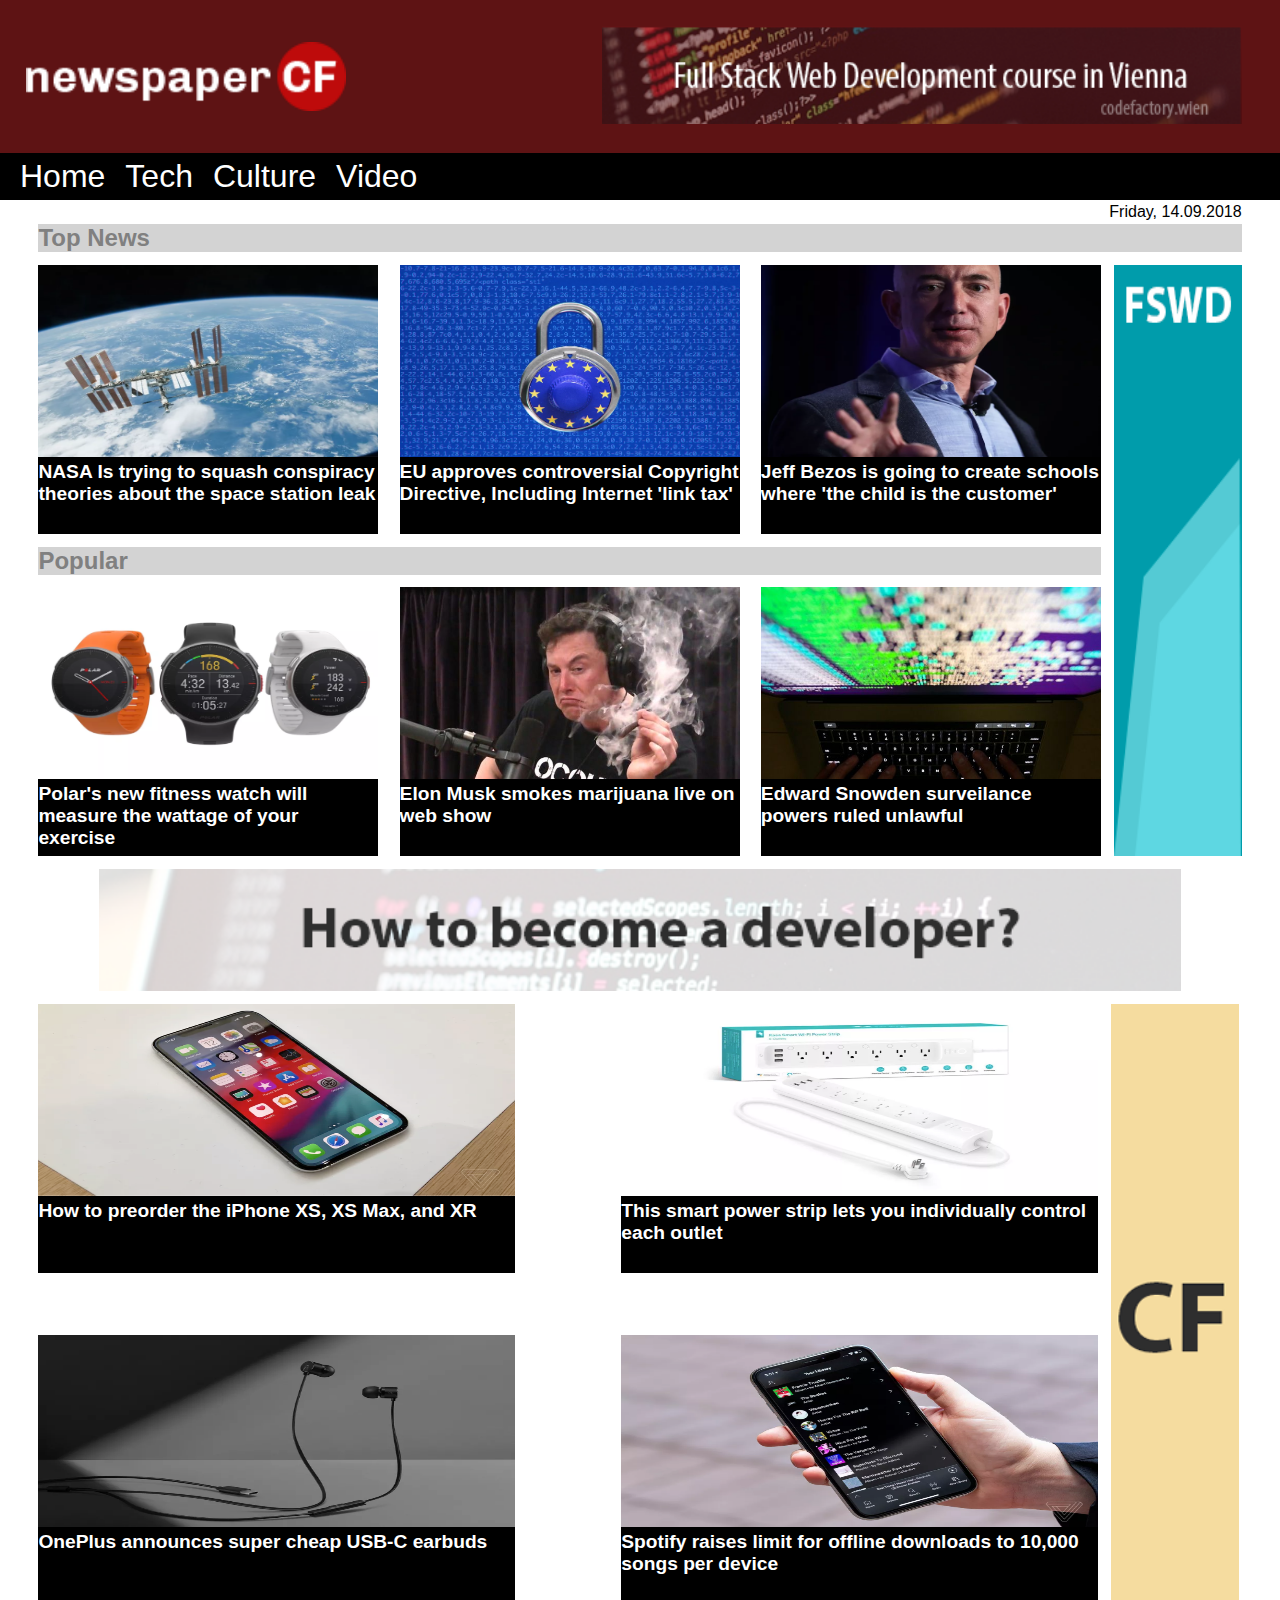
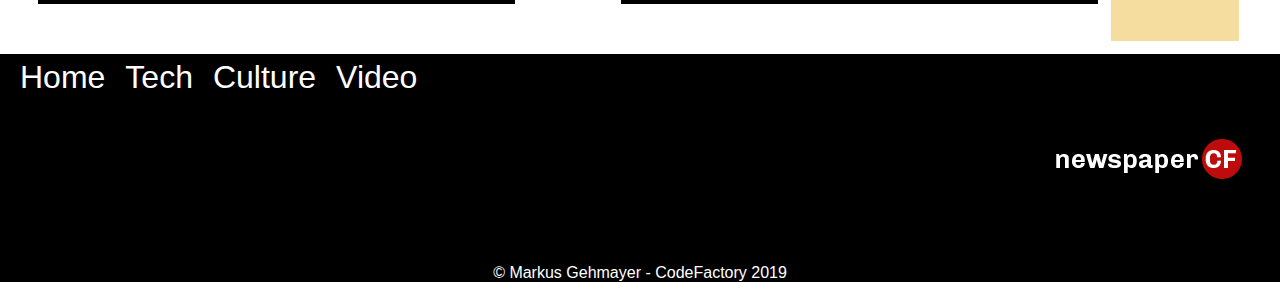
<file: index.html>
<!DOCTYPE html>
<html lang="en">
<!-- Code Review NR. 1 / HTML5 & CSS3 -- I hope that i'll get some points.. please be kind :-) -->

<head>
    <meta charset="UTF-8">
    <meta name="viewport" content="width=device-width, initial-scale=1.0">
    <link rel="stylesheet" href="main.css">
    <title>newspaper CF company</title>
</head>

<body>
    <!-- Logo und Banner der Seite -->
    <header>
        <img src="./img/logo-newspaper-cf.png" alt="Logo" id="logoImage" title="Logo">
        <a href="https://www.codefactory.wien" target="_blank"><img src="./img/banner-1.png" alt="CodeFactory" id="banner" title="CodeFactory"></a>
    </header>
    <!-- Navivagtionsmenu -->
    <nav>
        <ul>
            <a href="#">
                <li>Home</li>
            </a>
            <a href="#">
                <li>Tech</li>
            </a>
            <a href="#">
                <li>Culture</li>
            </a>
            <a href="#">
                <li>Video</li>
            </a>
        </ul>
    </nav>
    <!-- Inhalt -->
    <main>
        <p id="datum">Friday, 14.09.2018</p>
        <br>
        <div class="inhaltBox">
            <div class="themaBox">
                <h2>Top News</h2>
            </div>
        </div>
        <!-- Anfang Flexbox Inhalte -->
        <section class="inhaltBox">
            <div class="inhaltBox" style="flex-wrap: wrap;">
                <a href="article.html" class="kachel">
                    <img src="./img/nasa.png" alt="Nasa" title="Nasa">
                    <h3>NASA Is trying to squash conspiracy theories about the space station leak</h3>
                </a>
                <a href="article.html" class="kachel"><img src="./img/eu.png" alt="EU" title="EU">
                    <h3>EU approves controversial Copyright Directive, Including Internet 'link tax'</h3>
                </a>
                <a href="article.html" class="kachel"><img src="./img/jeff.png" alt="Jeff" title="Jeff">
                    <h3>Jeff Bezos is going to create schools where 'the child is the customer'</h3>
                </a>
                <div class="themaBox">
                    <h2>Popular</h2>
                </div>
                <a href="article.html" class="kachel"><img src="./img/polar.png" alt="Polar" title="Polar fitness watch">
                    <h3>Polar's new fitness watch will measure the wattage of your exercise</h3>
                </a>
                <a href="article.html" class="kachel"><img src="./img/musk.jpg" alt="Elon Musk" title="Elon Musk">
                    <h3>Elon Musk smokes marijuana live on web show</h3>
                </a>
                <a href="article.html" class="kachel"><img src="./img/snowden.jpg" alt="Snowden" title="Snowden">
                    <h3>Edward Snowden surveilance powers ruled unlawful</h3>
                </a>
            </div>
            <!-- Banner rechts -->
            <a href="https://www.codefactory.wien" target="_blank" class="bannerRechts"><img src="./img/banner-2.png" alt="CodeFactory" title="CodeFactory"></a>
        </section>
        <a href="https://www.codefactory.wien" target="_blank"><img src="./img/banner-3.png" alt="CodeFactory" title="CodeFactory" class="devBanner"></a>
        <section class="inhaltBox">
            <div class="inhaltBox" style="flex-wrap: wrap;">
                <a href="article.html" class="kachel BIG">
                    <img src="./img/iphone.png" alt="iphone" title="IPhone">
                    <h3>How to preorder the iPhone XS, XS Max, and XR</h3>
                </a>
                <a href="article.html" class="kachel BIG">
                    <img src="./img/smart.png" alt="smart power" title="smart power">
                    <h3>This smart power strip lets you individually control each outlet</h3>
                </a>
                <a href="article.html" class="kachel BIG">
                    <img src="./img/one.png" alt="usb c" title="USB C">
                    <h3>OnePlus announces super cheap USB-C earbuds</h3>
                </a>
                <a href="article.html" class="kachel BIG">
                    <img src="./img/phone.png" alt="spotify" title="Spotify">
                    <h3>Spotify raises limit for offline downloads to 10,000 songs per device</h3>
                </a>
            </div>
            <a href="https://www.codefactory.wien" target="_blank" class="bannerRechts"><img src="./img/banner-4.png" alt="CodeFactory" title="CodeFactory"></a>
        </section>
    </main>
    <footer>
        <nav>
            <ul>
                <a href="#">
                    <li>Home</li>
                </a>
                <a href="#">
                    <li>Tech</li>
                </a>
                <a href="#">
                    <li>Culture</li>
                </a>
                <a href="#">
                    <li>Video</li>
                </a>
            </ul>
        </nav>
        <img src="./img/logo-newspaper-cf.png" alt="Logo" title="Logo" id="logoFooter">
    </footer>
 <div id="copyright">&copy; Markus Gehmayer - CodeFactory 2019</div>
</body>

</html>
</file>
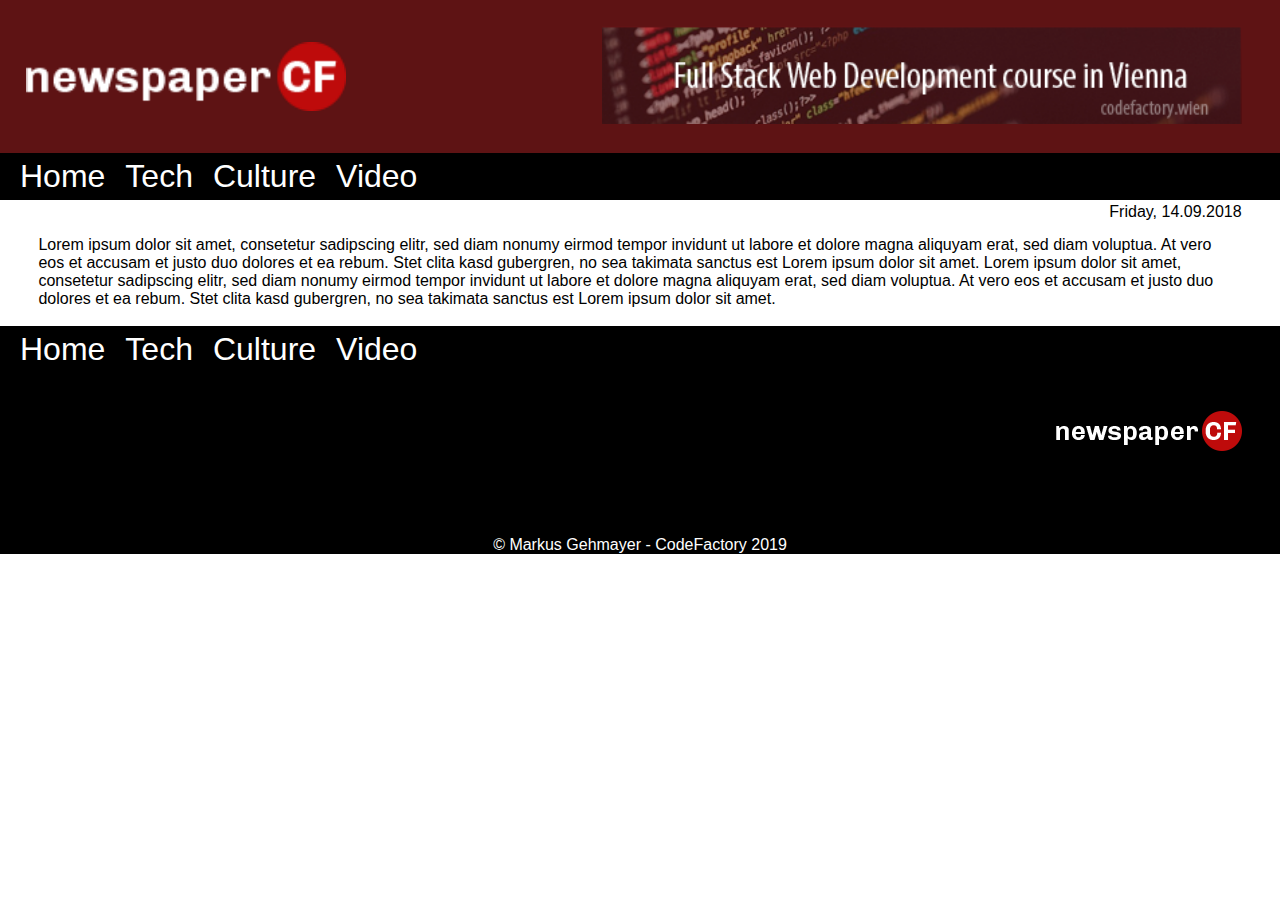
<file: article.html>
<!DOCTYPE html>
<html lang="en">
<!-- Code Review NR. 1 / HTML5 & CSS3 -- I hope that i'll get some points.. please be kind :-) -->

<head>
    <meta charset="UTF-8">
    <meta name="viewport" content="width=device-width, initial-scale=1.0">
    <link rel="stylesheet" href="main.css">
    <title>newspaper CF company</title>
</head>

<body>
    <!-- Logo und Banner der Seite -->
    <header>
        <img src="./img/logo-newspaper-cf.png" alt="Logo" id="logoImage" title="Logo">
        <a href="https://www.codefactory.wien" target="_blank"><img src="./img/banner-1.png" alt="CodeFactory" id="banner" title="CodeFactory"></a>
    </header>
    <!-- Navivagtionsmenu -->
    <nav>
        <ul>
            <a href="#">
                <li>Home</li>
            </a>
            <a href="#">
                <li>Tech</li>
            </a>
            <a href="#">
                <li>Culture</li>
            </a>
            <a href="#">
                <li>Video</li>
            </a>
        </ul>
    </nav>
    <!-- Inhalt -->
    <main>
        <p id="datum">Friday, 14.09.2018</p>
        <br>
        <br>
        <section>
            <article id="ar1">
                <p>Lorem ipsum dolor sit amet, consetetur sadipscing elitr, sed diam nonumy eirmod tempor invidunt ut labore et dolore magna aliquyam erat, sed diam voluptua. At vero eos et accusam et justo duo dolores et ea rebum. Stet clita kasd gubergren, no sea takimata sanctus est Lorem ipsum dolor sit amet. Lorem ipsum dolor sit amet, consetetur sadipscing elitr, sed diam nonumy eirmod tempor invidunt ut labore et dolore magna aliquyam erat, sed diam voluptua. At vero eos et accusam et justo duo dolores et ea rebum. Stet clita kasd gubergren, no sea takimata sanctus est Lorem ipsum dolor sit amet.</p>
            </article>
        </section>
        <br>
    </main>
    <footer>
        <nav>
            <ul>
                <a href="#">
                    <li>Home</li>
                </a>
                <a href="#">
                    <li>Tech</li>
                </a>
                <a href="#">
                    <li>Culture</li>
                </a>
                <a href="#">
                    <li>Video</li>
                </a>
            </ul>
        </nav>
        <img src="./img/logo-newspaper-cf.png" alt="Logo" title="Logo" id="logoFooter">
    </footer>
    <div id="copyright">&copy; Markus Gehmayer - CodeFactory 2019</div>
</body>

</html>
</file>
<file: main.css>
/* basics */
* {
    margin: 0;
    padding: 0;
    font-family: sans-serif, Arial;
}

/* HEADER */
header {
    width:100vw; 
    padding: 2vw;
    background-color: #5E1314;
    color: #ffffff;
    display: flex;
    justify-content: space-between;
    align-items: center;  
}

#banner {
    width: 50vw;
    padding-right: 2vw;
    margin-right: 3vw;
}

#logoImage {
    width:25vw;
}
/* HEADER ENDE */

a {
    text-decoration: none;
}

main {
    margin: 0 3vw;
    width:94vw;
}

/* NAVIGATION */
nav {
    display: flex;
    padding: 0 10px;
    background-color: black;
    clear: both;
    width: 100%;
}

nav ul {
    display: flex;
    justify-content: flex-start;
    list-style: none;
}

nav ul a {
    padding:5px;
    margin: 0 5px;
    text-decoration: none;
}

nav ul a li {
    font-size: 2.5vw;
    color: white;
}

nav ul a li:hover {
    background-color: #5E1314;
    color: grey;  
    border-radius: 90% 90% 90% 90%;
    transition: all ease 1.0s;
    transform: skewY(6deg);
}
/* NAVIGATION ENDE */

#datum {
    float:right;
    margin:3px 0;
}

/* SECTION, ARTICLE - INHALTE */
.inhaltBox {
    clear:both;
    display: flex;
    justify-content: space-between;
}

.themaBox {
    width: 100%;
    background-color: lightgrey;
    color: grey;
}

.kachel {
    width:32%;
    height: 21vw;
    margin: 1vw 0;
    background-color: black;
    color: white;

}

.kachel :hover {
    filter: opacity(.5);

}

.kachel img {
    width:100%;
    height: 15vw;
    object-position: 0 0;
    object-fit: fill;
}

.kachel h3 {
    vertical-align: middle;
    font-size: 1.5vw; 
}

.BIG {
    width:45%;
}

.bannerRechts {
    margin: 1vw 0 1vw 1vw;
    width: 20vw;
    height: auto;
}
.bannerRechts img {
    height: 100%;
    width: 10vw;
    object-fit: fill;
}

.devBanner {
    width: 90%;
    display: block;
    margin-left: auto;
    margin-right: auto;
}

.ar1 { /* betrifft nur die Website "articel.html" */
    display: flex; 
    justify-content: flex-start;
    padding: 20px;
}
/* SECTION, ARTICLE - INHALTE ENDE */

/* FOOTER inkl. INHALTE */
footer {
    display: flex;
    justify-content: space-between;
    width: 100vw;
    height:210px;
    background-color: #000000;
    color: #ffffff;  
}

footer nav {
    justify-self: flex-start;
    align-self: flex-start;
}

#logoFooter {
    align-self: center;
    order:1;
    margin-right:3vw;
}
/* FOOTER inkl. INHALTE ENDE */

#copyright { /* konnte nicht innerhalb FlexBox footer zentriert werden, daher augegliedert! */
   display:  flex;
   justify-content: center;
   background-color: #000000;
   color:  #ffffff;
}
</file>
